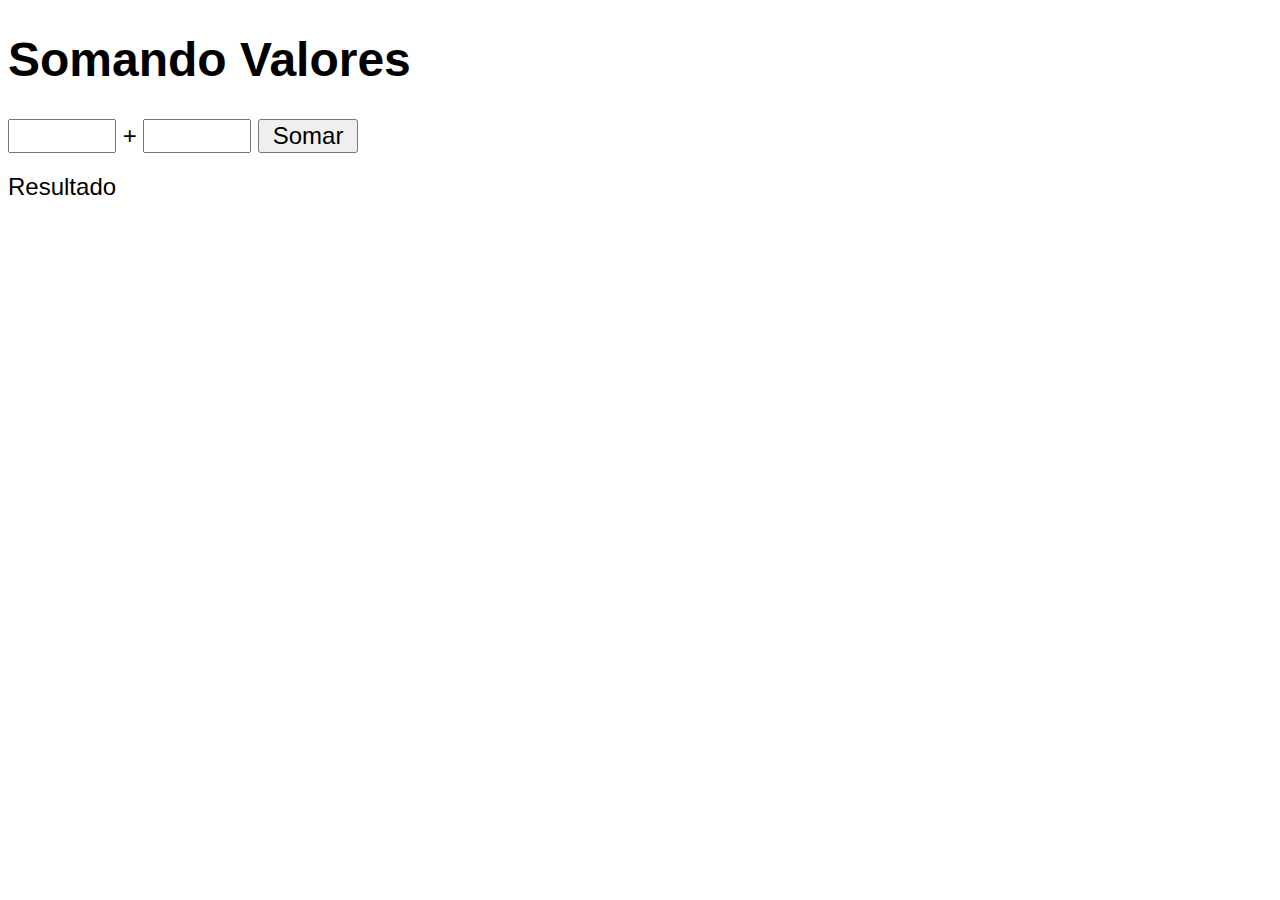
<file: calculadora/index.html>
<!DOCTYPE html>
<html lang="pt-br">
<head>
    <meta charset="UTF-8">
    <meta name="viewport" content="width=device-width, initial-scale=1.0">
    <title>Somando Números</title>
    <link rel="stylesheet" href="style.css">
</head>
<body>
    <h1>Somando Valores</h1>
    <input type="number" name="txtn1" id="txtn1"> +
    <input type="number" name="txtn2" id="txtn2">
    <input type="button" value="Somar" onclick="somar()">
    <div id="res">Resultado</div>
    
    <script src="script.js"></script>
</body>
</html>
</file>
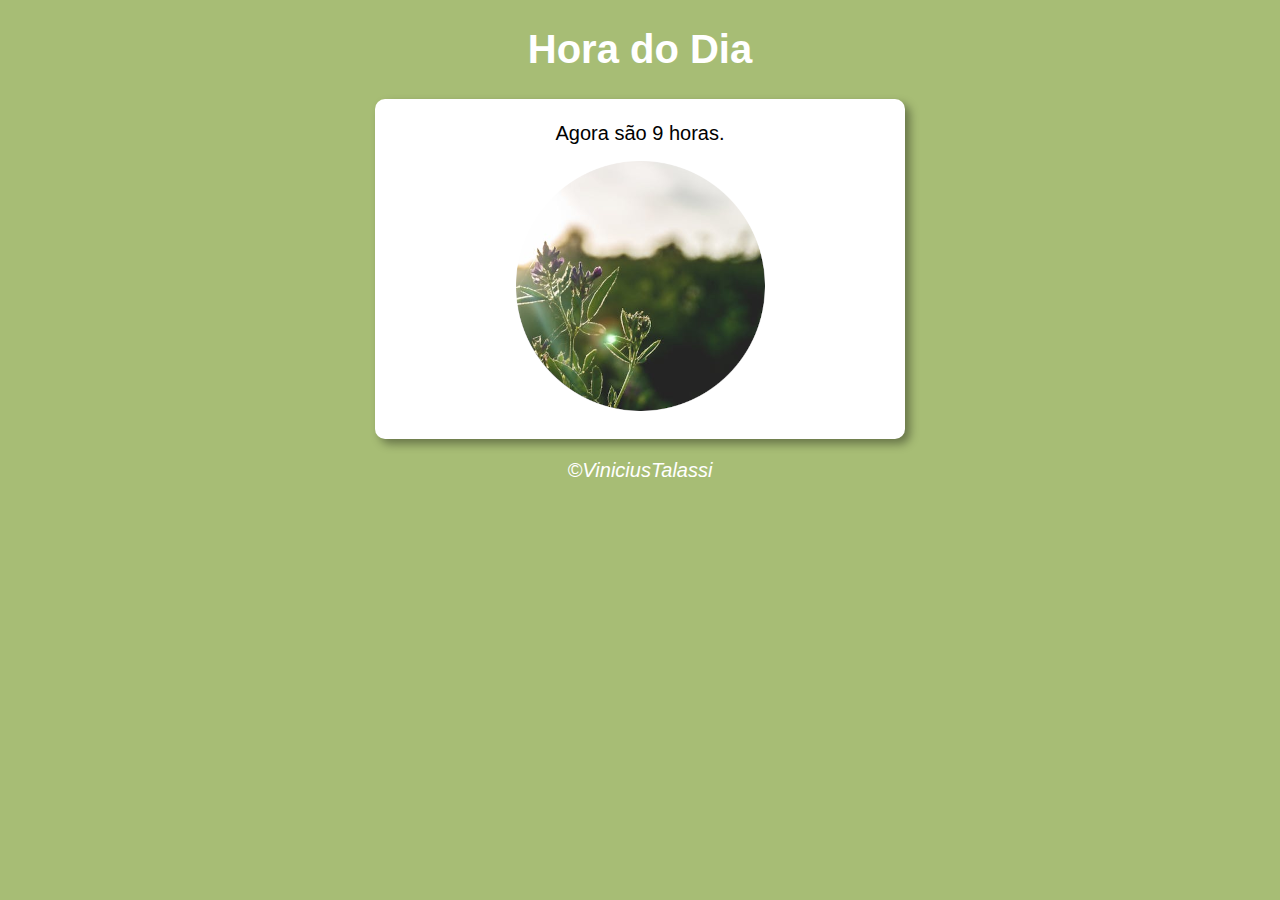
<file: ex06/index.html>
<!DOCTYPE html>
<html lang="pt-br">
<head>
    <meta charset="UTF-8">
    <meta name="viewport" content="width=device-width, initial-scale=1.0">
    <title>Hora do Dia</title>
    <link rel="stylesheet" href="style.css">
</head>
<body onload="carregar()">
    <header>
        <h1>Hora do Dia</h1>
    </header>
    <section>
        <div id="msg">
           Aqui vai aparecer a mensagem... 
        </div>
        <div id="foto">
            <img id="imagem" src="image/imagemmanha.png" alt="">
        </div>
    </section>
    <footer>
        <p>&copy;ViniciusTalassi</p>
    </footer>
    <script src="script.js"></script>
</body>
</html>
</file>
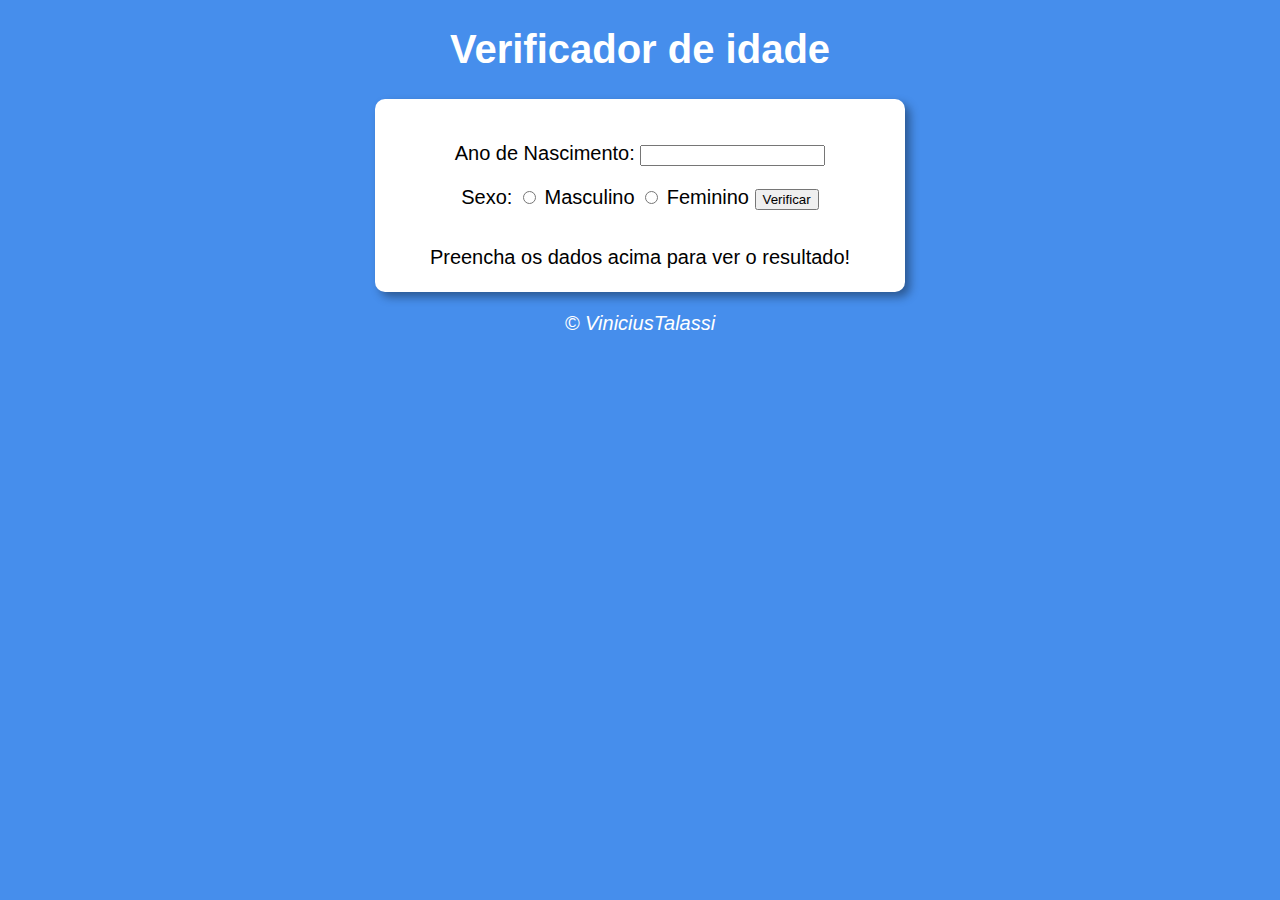
<file: ex07/index.html>
<!DOCTYPE html>
<html lang="pt-br">

<head>
    <meta charset="UTF-8">
    <meta name="viewport" content="width=device-width, initial-scale=1.0">
    <title>Verificador de idade</title>
    <link rel="stylesheet" href="style.css">
</head>

<body>
    <header>
        <h1>Verificador de idade</h1>
    </header>
    <section>
        <div>
            <p>Ano de Nascimento:
                <input type="number" name="txtano" id="txtano" min="0">
            </p>
            <p>Sexo:
                <input type="radio" name="radsex" id="masc">
                <label for="masc">Masculino</label>
                <input type="radio" name="radsex" id="fem">
                <label for="fem">Feminino</label>
                <input type="button" value="Verificar" onclick="verificar()">
            </p>
        </div>
        <div id="res">
            Preencha os dados acima para ver o resultado!
        </div>
    </section>
    <footer>
        <p>&copy; ViniciusTalassi</p>
    </footer>
    <script src="script.js"></script>
</body>

</html>
</file>
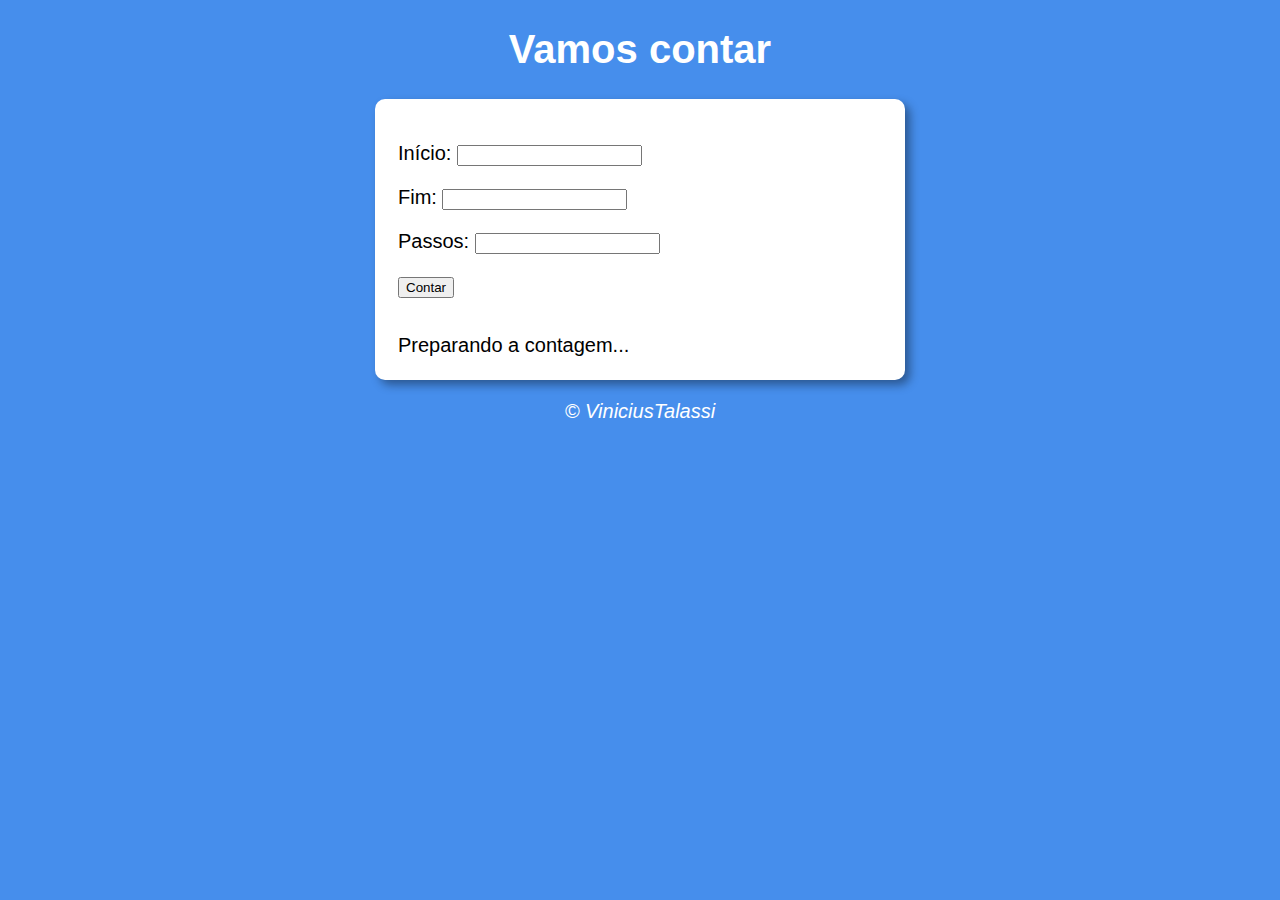
<file: ex10/index.html>
<!DOCTYPE html>
<html lang="pt-br">

<head>
    <meta charset="UTF-8">
    <meta name="viewport" content="width=device-width, initial-scale=1.0">
    <title>Super Contador</title>
    <link rel="stylesheet" href="style.css">
</head>

<body>
    <header>
        <h1>Vamos contar</h1>
    </header>
    <section>
        <div id="dados">
            <p>Início: <input type="number" name="inicio" id="txti"></p>
            <p>Fim: <input type="number" name="fim" id="txtf"></p>
            <p>Passos: <input type="number" name="passo" id="txtp"></p>
            <p><input type="button" value="Contar" onclick="contar()"></p>
        </div>
        <div id="res">
            Preparando a contagem...
        </div>
    </section>
    <footer>
        <p>&copy; ViniciusTalassi</p>
    </footer>
    <script src="script.js"></script>
</body>

</html>
</file>
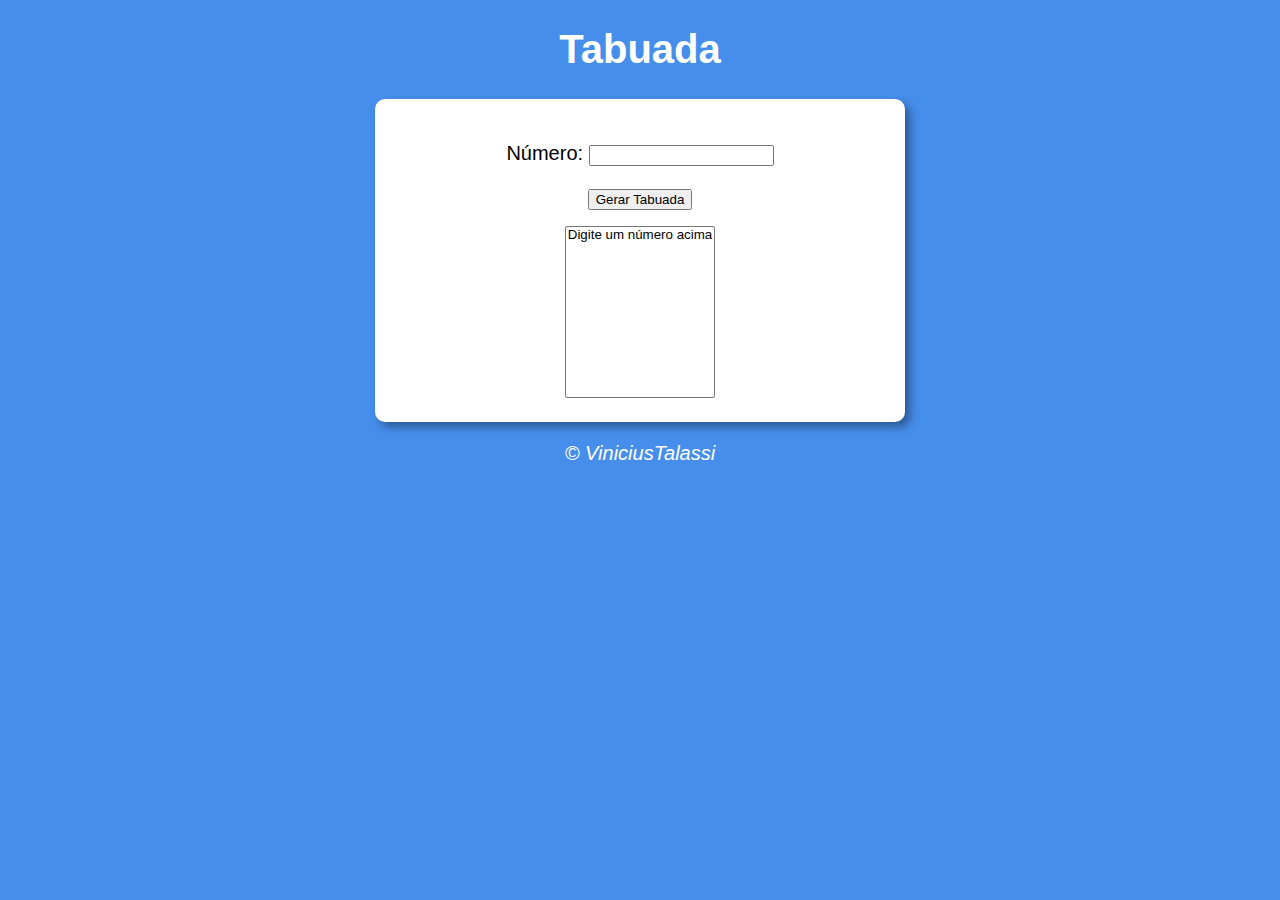
<file: ex11/index.html>
<!DOCTYPE html>
<html lang="pt-br">

<head>
    <meta charset="UTF-8">
    <meta name="viewport" content="width=device-width, initial-scale=1.0">
    <title>Tabuada</title>
    <link rel="stylesheet" href="style.css">
</head>

<body>
    <header>
        <h1>Tabuada</h1>
    </header>
    <section>
        <div>
            <p>Número: <input type="number" name="num" id="txtn"></p>
            <input type="button" value="Gerar Tabuada" onclick="tabuada()">
        </div>
        <div>
            <select name="tabuada" id="seltab" size="10">
                <option>Digite um número acima</option>
            </select>
        </div>
    </section>
    <footer>
        <p>&copy; ViniciusTalassi</p>
    </footer>
    <script src="script.js"></script>
</body>

</html>
</file>
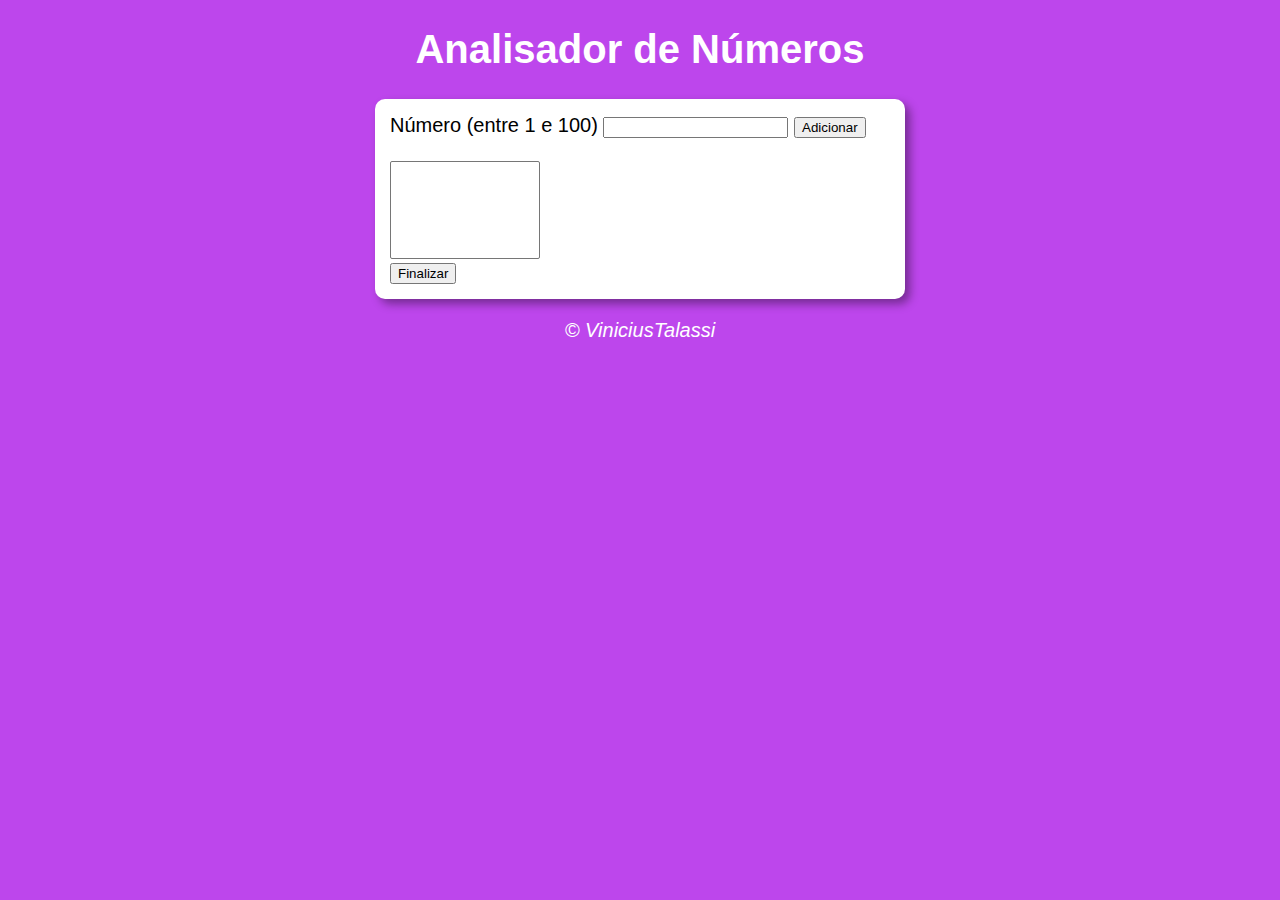
<file: ex18/index.html>
<!DOCTYPE html>
<html lang="pt-br">

<head>
    <meta charset="UTF-8">
    <meta name="viewport" content="width=device-width, initial-scale=1.0">
    <title>Analisador de Números</title>
    <link rel="stylesheet" href="style.css">
</head>

<body>
    <header>
        <h1>Analisador de Números</h1>
    </header>
    <section>
        <div>
            Número (entre 1 e 100)
            <input type="number" name="fnum" id="fnum">
            <input type="button" value="Adicionar" onclick="adicionar()">
            <br><br><select name="flista" id="flista" size="6"></select>
            <br><input type="button" value="Finalizar" onclick="finalizar()">
        </div>
        <div id="res">
            
        </div>
    </section>
    <footer>
        <p>&copy; ViniciusTalassi</p>
    </footer>
    <script src="script.js"></script>
</body>

</html>
</file>
<file: calculadora/style.css>
body{
    font: normal 18pt Arial;
}
input{
    font: normal 18pt Arial;
    width: 100px;
}
div#res {
    margin-top: 20px;
}
</file>
<file: ex06/style.css>
body{
    background: rgb(70, 142, 236);
    font: normal 15pt Arial;
}

header{
    color: white;
    text-align: center;
}

section{
    background: white;
    border-radius: 10px;
    padding: 15px;
    width: 500px;
    margin: auto;
    box-shadow: 5px 5px 10px rgba(0, 0, 0, 0.38);
}
div {
    text-align: center;
    padding: 8px;
}

footer{
    color: white;
    text-align: center;
    font-style: italic;
}
</file>
<file: ex07/style.css>
body {
    background: rgb(70, 142, 236);
    font: normal 15pt Arial;
}

header {
    color: white;
    text-align: center;
}

section {
    background: white;
    border-radius: 10px;
    padding: 15px;
    width: 500px;
    margin: auto;
    box-shadow: 5px 5px 10px rgba(0, 0, 0, 0.38);
}

div {
    text-align: center;
    padding: 8px;
}

footer {
    color: white;
    text-align: center;
    font-style: italic;
}
</file>
<file: ex10/style.css>
body {
    background: rgb(70, 142, 236);
    font: normal 15pt Arial;
}

header {
    color: white;
    text-align: center;
}

section {
    background: white;
    border-radius: 10px;
    padding: 15px;
    width: 500px;
    margin: auto;
    box-shadow: 5px 5px 10px rgba(0, 0, 0, 0.38);
}

div {
    text-align: left;
    padding: 8px;
}

footer {
    color: white;
    text-align: center;
    font-style: italic;
}
</file>
<file: ex11/style.css>
body {
    background: rgb(70, 142, 236);
    font: normal 15pt Arial;
}

header {
    color: white;
    text-align: center;
}

section {
    background: white;
    border-radius: 10px;
    padding: 15px;
    width: 500px;
    margin: auto;
    box-shadow: 5px 5px 10px rgba(0, 0, 0, 0.38);
}

div {
    text-align: center;
    padding: 8px;
}

footer {
    color: white;
    text-align: center;
    font-style: italic;
}
</file>
<file: ex18/style.css>
body {
    background: rgb(189, 70, 236);
    font: normal 15pt Arial;
}

header {
    color: white;
    text-align: center;
}

section {
    background: white;
    border-radius: 10px;
    padding: 15px;
    width: 500px;
    margin: auto;
    box-shadow: 5px 5px 10px rgba(0, 0, 0, 0.38);
}

select#flista {
    width: 150px;
}

footer {
    color: white;
    text-align: center;
    font-style: italic;
}
</file>
